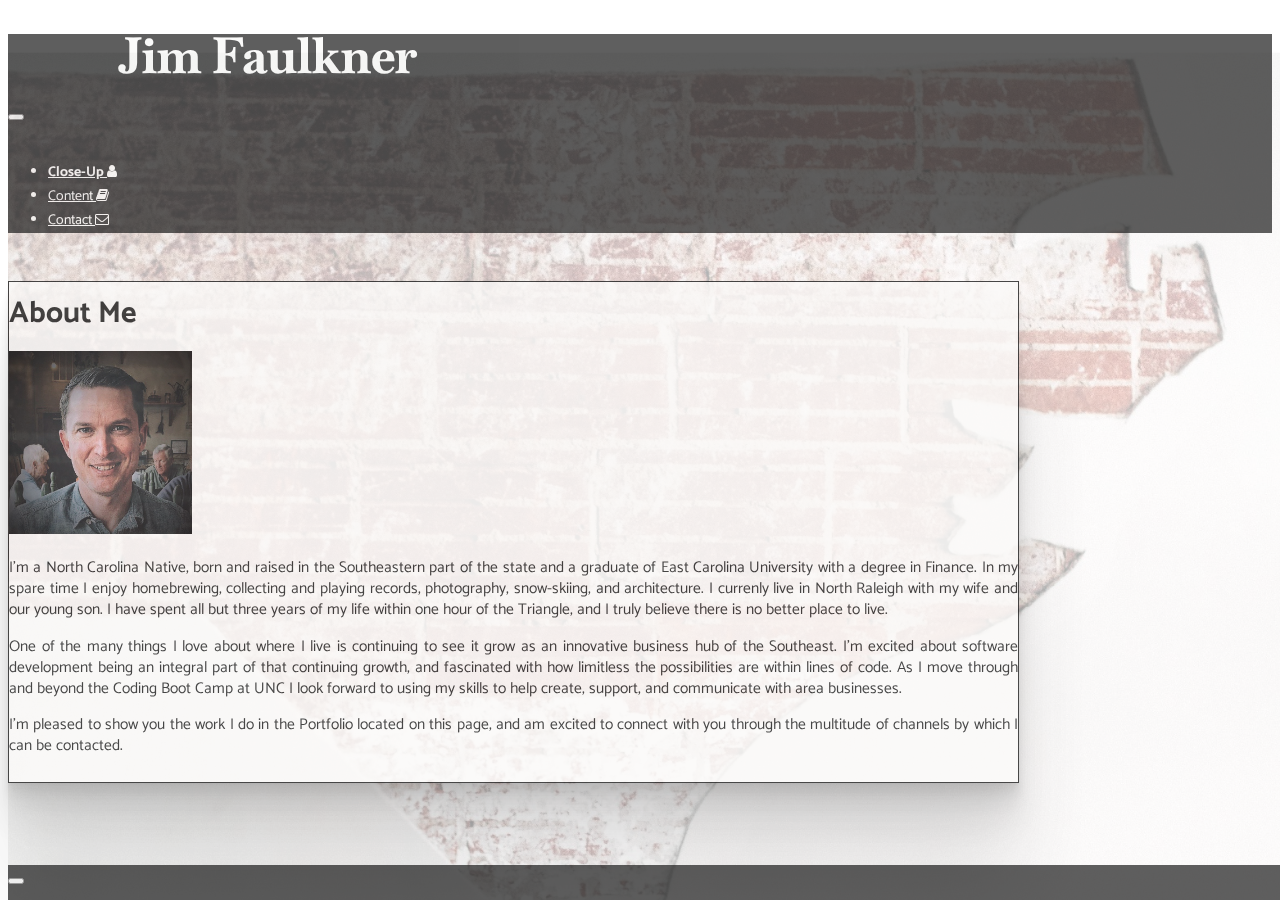
<file: index.html>
<!-- HTML Bio with CSS -->
<!-- Validated with Nu HTML Checker -->
<!-- validator.w3.org -->

<!DOCTYPE html>
<html lang="en-us">

<head>

  <meta charset="UTF-8">
  <meta name="viewport" content="width=device-width, initial-scale=1.0">

  <title>Jim Faulkner | About Me</title>

  <!-- Favicon -->
  <link rel="icon" href="./assets/NC-Logo.ico" type="image/x-icon">

  <!-- Bootstrap CDN -->
  <link rel="stylesheet" href="https://stackpath.bootstrapcdn.com/bootstrap/4.5.0/css/bootstrap.min.css"
    integrity="sha384-9aIt2nRpC12Uk9gS9baDl411NQApFmC26EwAOH8WgZl5MYYxFfc+NcPb1dKGj7Sk" crossorigin="anonymous">

  <!-- Google Fonts CDN -->
  <link href="https://fonts.googleapis.com/css2?family=Baskervville&family=Catamaran:wght@300&display=swap"
    rel="stylesheet">

  <!-- FontAwesome CDN -->
  <link href="https://stackpath.bootstrapcdn.com/font-awesome/4.7.0/css/font-awesome.min.css" rel="stylesheet">

  <!-- My custom styling -->
  <link rel="stylesheet" type="text/css" href="style.css">

</head>

<body>

  <!-- This is the image that serves as the page background -->
  <!-- Photographer:  Jim Faulkner -->
  <div class="nc-photo"></div>

  <header>
    <nav class="navbar navbar-expand-md navbar-dark navbar-custom">

      <!-- Brand header text with my name -->
      <h1 class="navbar-brand">Jim Faulkner</h1>

      <!-- Toggler for responsiveness -->
      <button class="navbar-toggler" type="button" data-toggle="collapse" data-target="#navbarNav"
        aria-controls="navbarNav" aria-expanded="false" aria-label="Toggle navigation">
        <span class="navbar-toggler-icon"></span>
      </button>

      <!-- Nav items with links to other pages on the site -->
      <!-- Credit to icons: https://fontawesome.bootstrapcheatsheets.com/# -->
      <div class="collapse navbar-collapse justify-content-end" id="navbarNav">
        <ul class="navbar-nav">
          <li class="nav-item">
            <a class="nav-link active" href="#">Close-Up
              <i class="fa fa-user"></i></a>
          </li>
          <li class="nav-item">
            <a class="nav-link" href="https://jhf1203.github.io/portfolio"> Content
              <i class="fa fa-book"></i></a>
          </li>
          <li class="nav-item">
            <a class="nav-link" href="https://jhf1203.github.io/contact">Contact
              <i class="fa fa-envelope-o"></i></a>
          </li>
        </ul>
      </div>
    </nav>
  </header>

  <main class="container">

    <!-- Second row of content -->
    <section class="row section-row">

      <!-- Column with my profile image -->
      <div class="col-md-3">
        <h2>About Me</h2>
        <img class="bio-image img-fluid" src="./assets/Profile.jpg" alt="A picture of me." id="bio-image">
      </div>

      <!-- Column with my bio -->
      <div class="col-md-9">
        <p>
          I'm a North Carolina Native, born and raised in the Southeastern part of the state
          and a graduate of East Carolina University with a degree in Finance. In my spare
          time I enjoy homebrewing, collecting and playing records, photography, snow-skiing,
          and architecture. I currenly live in North Raleigh with my wife and our young son.
          I have spent all but three years of my life within one hour of the Triangle, and
          I truly believe there is no better place to live.
        </p>
        <p>
          One of the many things I love about where I live is continuing to see it grow
          as an innovative business hub of the Southeast. I'm excited about software
          development being an integral part of that continuing growth, and fascinated
          with how limitless the possibilities are within lines of code. As I move
          through and beyond the Coding Boot Camp at UNC I look forward to using my
          skills to help create, support, and communicate with area businesses.
        </p>
        <p>
          I'm pleased to show you the work I do in the Portfolio located on this page, and
          am excited to connect with you through the multitude of channels by which I
          can be contacted.
        </p>
      </div>
    </section>
  </main>



  <footer>
    <nav class="navbar navbar-expand-sm navbar-dark sticky-bottom navbar-custom navbar-index">

      <!-- Toggler for responsiveness -->
      <button class="navbar-toggler" type="button" data-toggle="collapse" data-target="#footerBar"
        aria-controls="navbarNav" aria-expanded="false" aria-label="Toggle navigation">
        <span class="navbar-toggler-icon footer-toggler-icon"></span>
      </button>

      <!-- Nav items with links to other pages on the site -->
      <!-- Credit to icons: https://fontawesome.bootstrapcheatsheets.com/# -->
      <div class="collapse navbar-collapse justify-content-end" id="footerBar">
        <ul class="navbar-nav d-flex align-items-end footer-nav">
          <li class="nav-item active">
            <h4>Jim Faulkner | 2020 |</h4>
          </li>
          <li class="nav-item active">
            <a href="#" target="_blank" class="btn btn-sm" role="button" aria-pressed="true">
              <i class="fa fa-user"></i></a>
          </li>
          <li class="nav-item">
            <a href="https://jhf1203.github.io/portfolio" target="_blank" class="btn btn-sm active" role="button"
              aria-pressed="true">
              <i class="fa fa-book"></i></a>
          </li>
          <li class="nav-item">
            <a href="https://jhf1203.github.io/contact" target="_blank" class="btn btn-sm" role="button"
              aria-pressed="true">
              <i class="fa fa-envelope-o e-mail-button"></i></a>
          </li>
          <li class="nav-item">
            <a href="https://www.linkedin.com/in/jim-faulkner-13476534" target="_blank" class="btn btn-sm" role="button"
              aria-pressed="true">
              <i class="fa fa-linkedin-square"></i></a>
          </li>
          <li class="nav-item">
            <a href="https://github.com/jhf1203" target="_blank" class="btn btn-sm" role="button" aria-pressed="true">
              <i class="fa fa-github"></i></a>
          </li>
        </ul>
      </div>
    </nav>
  </footer>

  <br>
  <br>
  <br>

  <!-- jQuery CDN -->
  <script src="https://ajax.googleapis.com/ajax/libs/jquery/1.11.3/jquery.min.js"></script>
  <script src="https://cdnjs.cloudflare.com/ajax/libs/popper.js/1.14.3/umd/popper.min.js"></script>

  <!-- Bootstrap JavaScript CDN -->
  <script src="https://maxcdn.bootstrapcdn.com/bootstrap/4.0.0/js/bootstrap.min.js"></script>

</body>

</html>
</file>
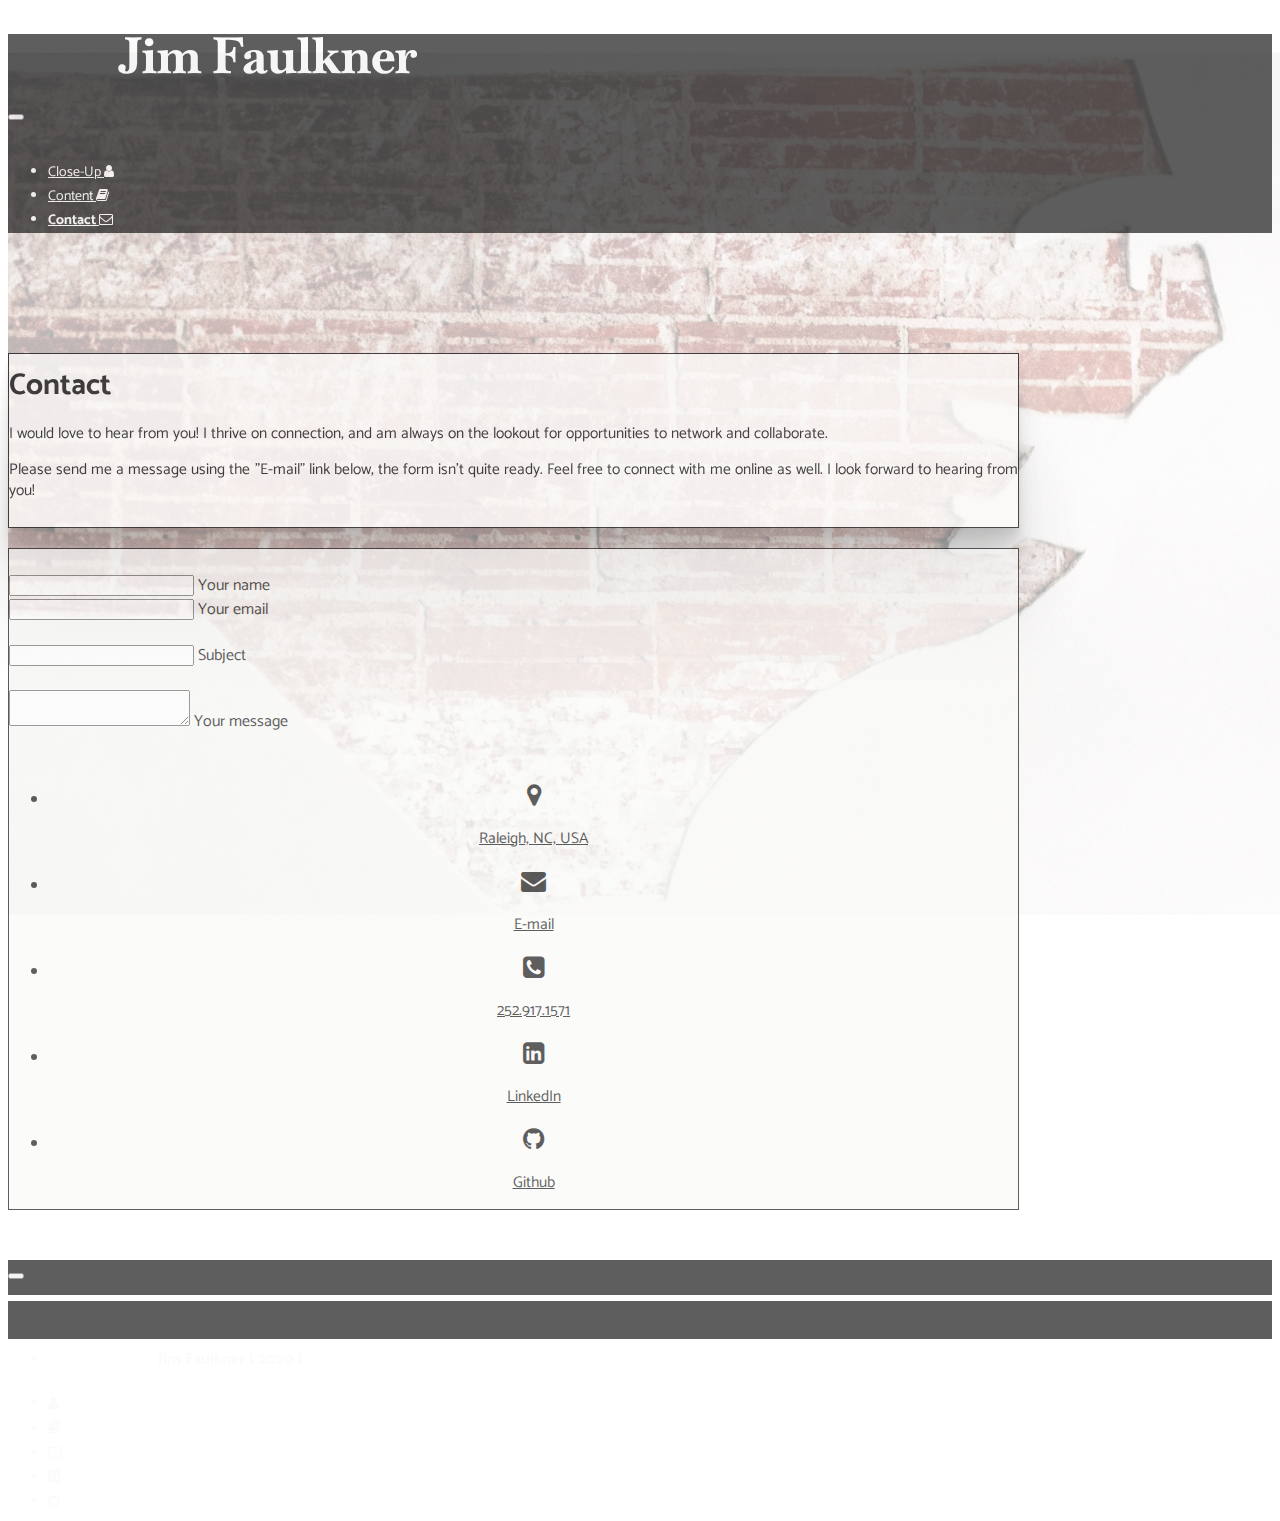
<file: contact.html>
<!-- HTML Bio with CSS -->
<!-- Validated with Nu HTML Checker -->
<!-- validator.w3.org -->

<!DOCTYPE html>
<html lang="en-us">

<head>

  <meta charset="UTF-8">
  <meta name="viewport" content="width=device-width, initial-scale=1.0">

  <title>Jim Faulkner | Contact Me</title>

  <!-- Favicon -->
  <link rel="icon" href="./assets/NC-Logo.ico" type="image/x-icon">

  <!-- Bootstrap CDN -->
  <link rel="stylesheet" href="https://stackpath.bootstrapcdn.com/bootstrap/4.5.0/css/bootstrap.min.css"
    integrity="sha384-9aIt2nRpC12Uk9gS9baDl411NQApFmC26EwAOH8WgZl5MYYxFfc+NcPb1dKGj7Sk" crossorigin="anonymous">

  <!-- Google Fonts CDN -->
  <link href="https://fonts.googleapis.com/css2?family=Baskervville&family=Catamaran:wght@300&display=swap"
    rel="stylesheet">

  <!-- FontAwesome CDN -->
  <link href="https://stackpath.bootstrapcdn.com/font-awesome/4.7.0/css/font-awesome.min.css" rel="stylesheet">

  <!-- My custom styling -->
  <link rel="stylesheet" type="text/css" href="style.css">

</head>

<body>

  <!-- This is the image that serves as the page background -->
  <div class="nc-photo"></div>

  <header>
    <nav class="navbar navbar-expand-md navbar-dark navbar-custom fixed-top">

      <!-- Brand header text with my name -->
      <h1 class="navbar-brand">Jim Faulkner</h1>

      <!-- Toggler for responsiveness -->
      <button class="navbar-toggler" type="button" data-toggle="collapse" data-target="#navbarNav"
        aria-controls="navbarNav" aria-expanded="false" aria-label="Toggle navigation">
        <span class="navbar-toggler-icon"></span>
      </button>

      <!-- Nav items with links to other pages on the site -->
      <div class="collapse navbar-collapse justify-content-end" id="navbarNav">
        <ul class="navbar-nav">
          <li class="nav-item">
            <a class="nav-link" href="https://jhf1203.github.io">Close-Up
              <i class="fa fa-user"></i></a>
          </li>
          <li class="nav-item">
            <a class="nav-link" href="https://jhf1203.github.io/portfolio"> Content
              <i class="fa fa-book"></i></a>
          </li>
          <li class="nav-item">
            <a class="nav-link active" href="#">Contact
              <i class="fa fa-envelope-o"></i></a>
          </li>
        </ul>
      </div>
    </nav>
  </header>

  <!-- These breaks are here so that the section isn't covered by the header -->
  <br>
  <br>
  <br>

  <main class="container">

    <!-- First row of content. -->
    <section class="row section-row">
      <div class="col-md-2">
        <h2>Contact</h2>
      </div>
      <div class="col-md-5">
        <p>I would love to hear from you! I thrive on connection, and am always on
          the lookout for opportunities to network and collaborate.
        </p>
      </div>
      <div class="col-md-5">
        <p>Please send me a message using the "E-mail" link below, the form isn't quite ready.
          Feel free to connect with me online as well. I look forward to hearing
          from you!
        </p>
      </div>
    </section>

    <!-- E-mail contact form -->
    <section class="row contact-row col-box">
      <div class="col-md-9 mb-md-0 mb-5">
        <form id="contact-form" name="contact-form" action="mail.php" method="POST">
          <div class="row">
            <div class="col-md-6">
              <div class="md-form mb-0">
                <input type="text" id="name" name="name" class="form-control">
                <label for="name" class="">Your name</label>
              </div>
            </div>
            <div class="col-md-6">
              <div class="md-form mb-0">
                <input type="text" id="email" name="email" class="form-control">
                <label for="email" class="">Your email</label>
              </div>
            </div>
          </div>
          <div class="row">
            <div class="col-md-12">
              <div class="md-form mb-0">
                <input type="text" id="subject" name="subject" class="form-control">
                <label for="subject" class="">Subject</label>
              </div>
            </div>
          </div>
          <div class="row">
            <div class="col-md-12">
              <div class="md-form">
                <textarea type="text" id="message" name="message" rows="2" class="form-control md-textarea"></textarea>
                <label for="message">Your message</label>
              </div>
            </div>
          </div>
        </form>
        <div class="text-center text-md-left">
          <a class="btn btn-outline-secondary" onclick="document.getElementById('contact-form').submit();">Send</a>
        </div>
        <div class="status"></div>
      </div>
      <div class="col-md-3 text-center">

        <!-- Additional location and social information -->
        <ul class="list-unstyled mb-0">
          <li class="contact-list">
            <i class="fa fa-map-marker"></i>
            <p><a href="https://www.visitraleigh.com/events/" target="_blank">
                Raleigh, NC, USA</a>
            </p>
          </li>
          <li class="contact-list">
            <i class="fa fa-envelope"></i>
            <p><a href="mailto:jhf1203@gmail.com">E-mail</a>
            </p>
          </li>
          <li class="contact-list">
            <i class="fa fa-phone-square"></i>
            <p><a href="#" target="_blank">252.917.1571</a>
            </p>
          </li>
          <li class="contact-list">
            <i class="fa fa-linkedin-square"></i>
            <p><a href="https://www.linkedin.com/in/jim-faulkner-13476534" target="_blank">LinkedIn</a>
            </p>
          </li>
          <li class="contact-list">
            <i class="fa fa-github"></i>
            <p><a href="https://github.com/jhf1203" target="_blank">Github</a>
            </p>
          </li>
        </ul>
      </div>
    </section>
  </main>

  <footer>
    <nav class="navbar navbar-expand-sm navbar-dark navbar-custom sticky-bottom">

      <!-- Toggler for responsiveness -->
      <button class="navbar-toggler footer-toggler" type="button" data-toggle="collapse" data-target="#footerBar3"
        aria-controls="navbarNav" aria-expanded="false" aria-label="Toggle navigation">
        <span class="navbar-toggler-icon footer-toggler-icon"></span>
      </button>

      <!-- Nav items with links to other pages on the site -->
      <div class="collapse navbar-collapse justify-content-end" id="footerBar3">
        <ul class="navbar-nav d-flex align-items-end footer-nav">
          <li class="nav-item active">
            <h4>Jim Faulkner | 2020 |</h4>
          </li>
          <li class="nav-item active">
            <a href="https://jhf1203.github.io" target="_blank" class="btn btn-sm" role="button" aria-pressed="true"> <i
                class="fa fa-user"></i></a>
          </li>
          <li class="nav-item">
            <a href="#" target="_blank" class="btn btn-sm active" role="button" aria-pressed="true"> <i
                class="fa fa-book"></i></a>
          </li>
          <li class="nav-item">
            <a href="#" target="_blank" class="btn btn-sm" role="button" aria-pressed="true">
              <i class="fa fa-envelope-o e-mail-button"></i></a>
          </li>
          <li class="nav-item">
            <a href="https://www.linkedin.com/in/jim-faulkner-13476534" target="_blank" class="btn btn-sm" role="button"
              aria-pressed="true">
              <i class="fa fa-linkedin-square"></i></a>
          </li>
          <li class="nav-item">
            <a href="https://github.com/jhf1203" target="_blank" class="btn btn-sm btn" role="button"
              aria-pressed="true">
              <i class="fa fa-github"></i></a>
          </li>
        </ul>
      </div>
    </nav>
  </footer>

  <!-- jQuery CDN -->
  <script src="https://ajax.googleapis.com/ajax/libs/jquery/1.11.3/jquery.min.js"></script>
  <script src="https://cdnjs.cloudflare.com/ajax/libs/popper.js/1.14.3/umd/popper.min.js"></script>

  <!-- Bootstrap JavaScript CDN -->
  <script src="https://maxcdn.bootstrapcdn.com/bootstrap/4.0.0/js/bootstrap.min.js"></script>

</body>

</html>
</file>
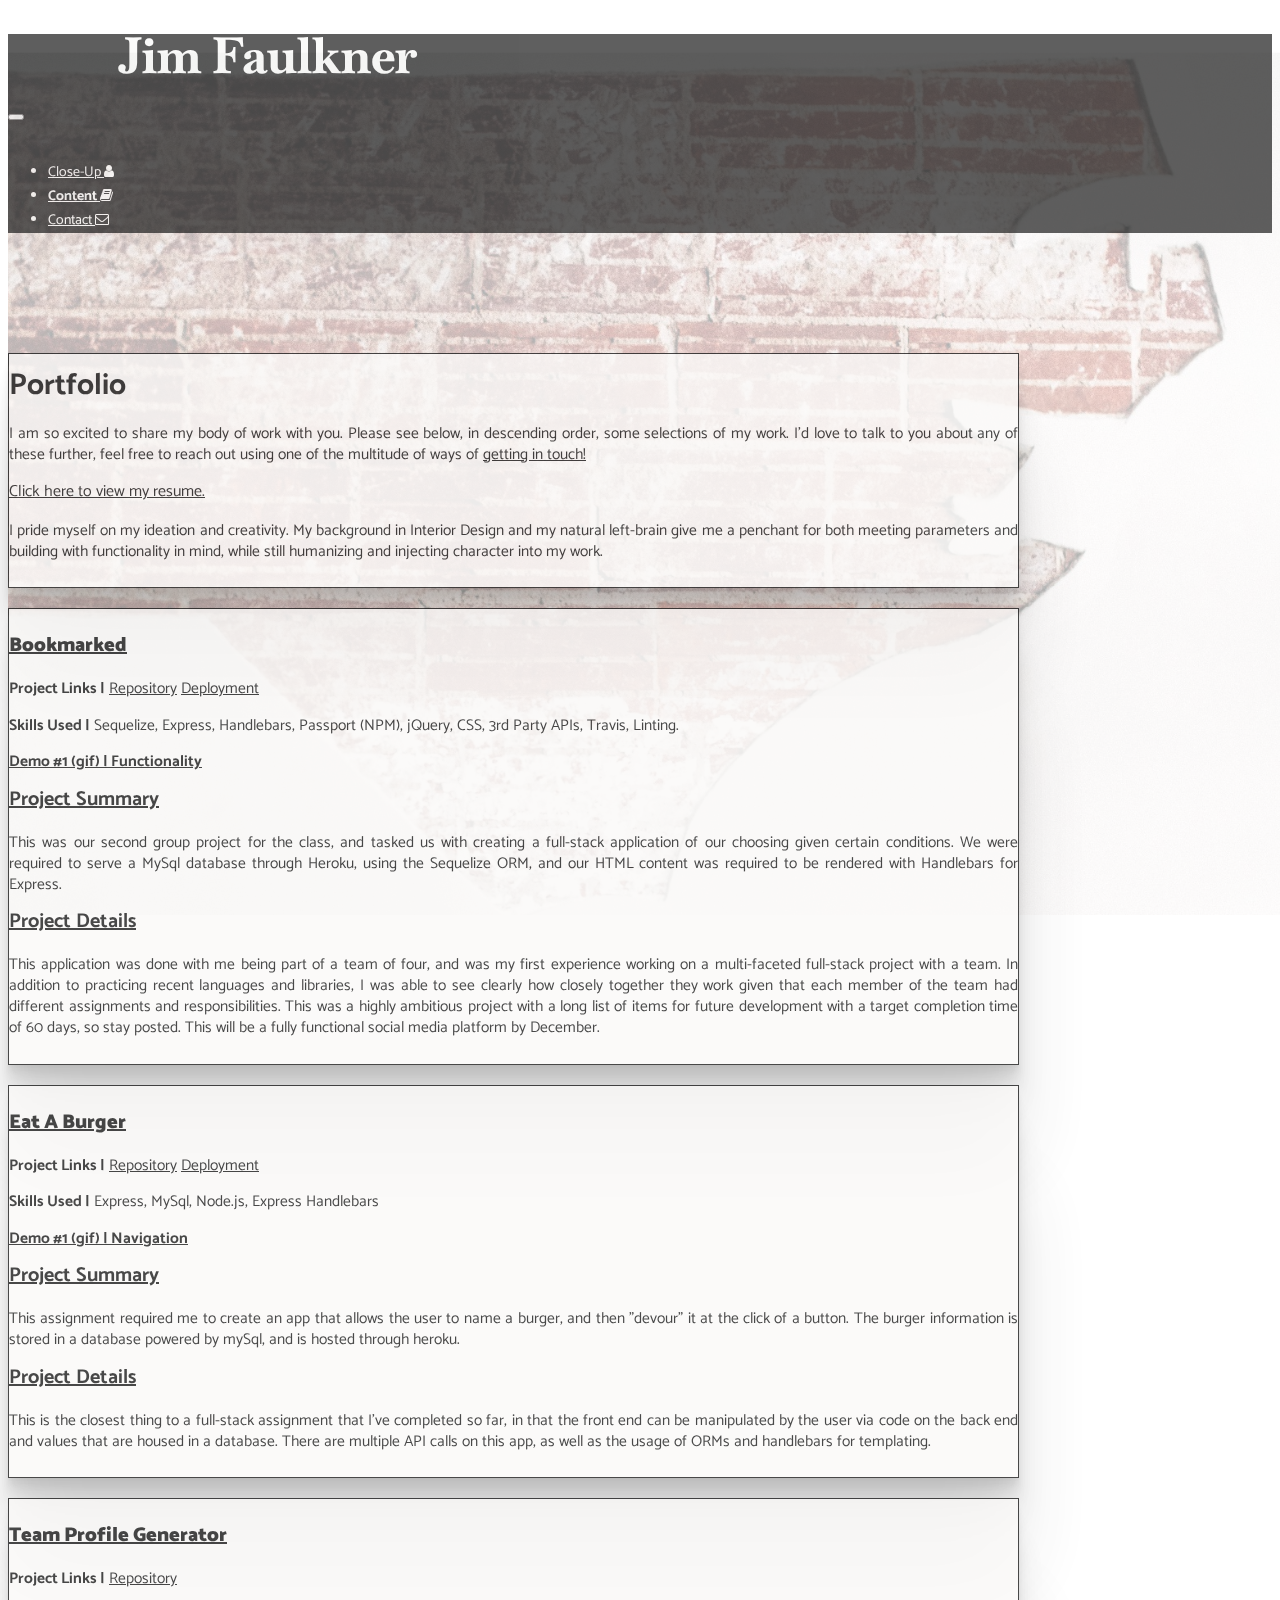
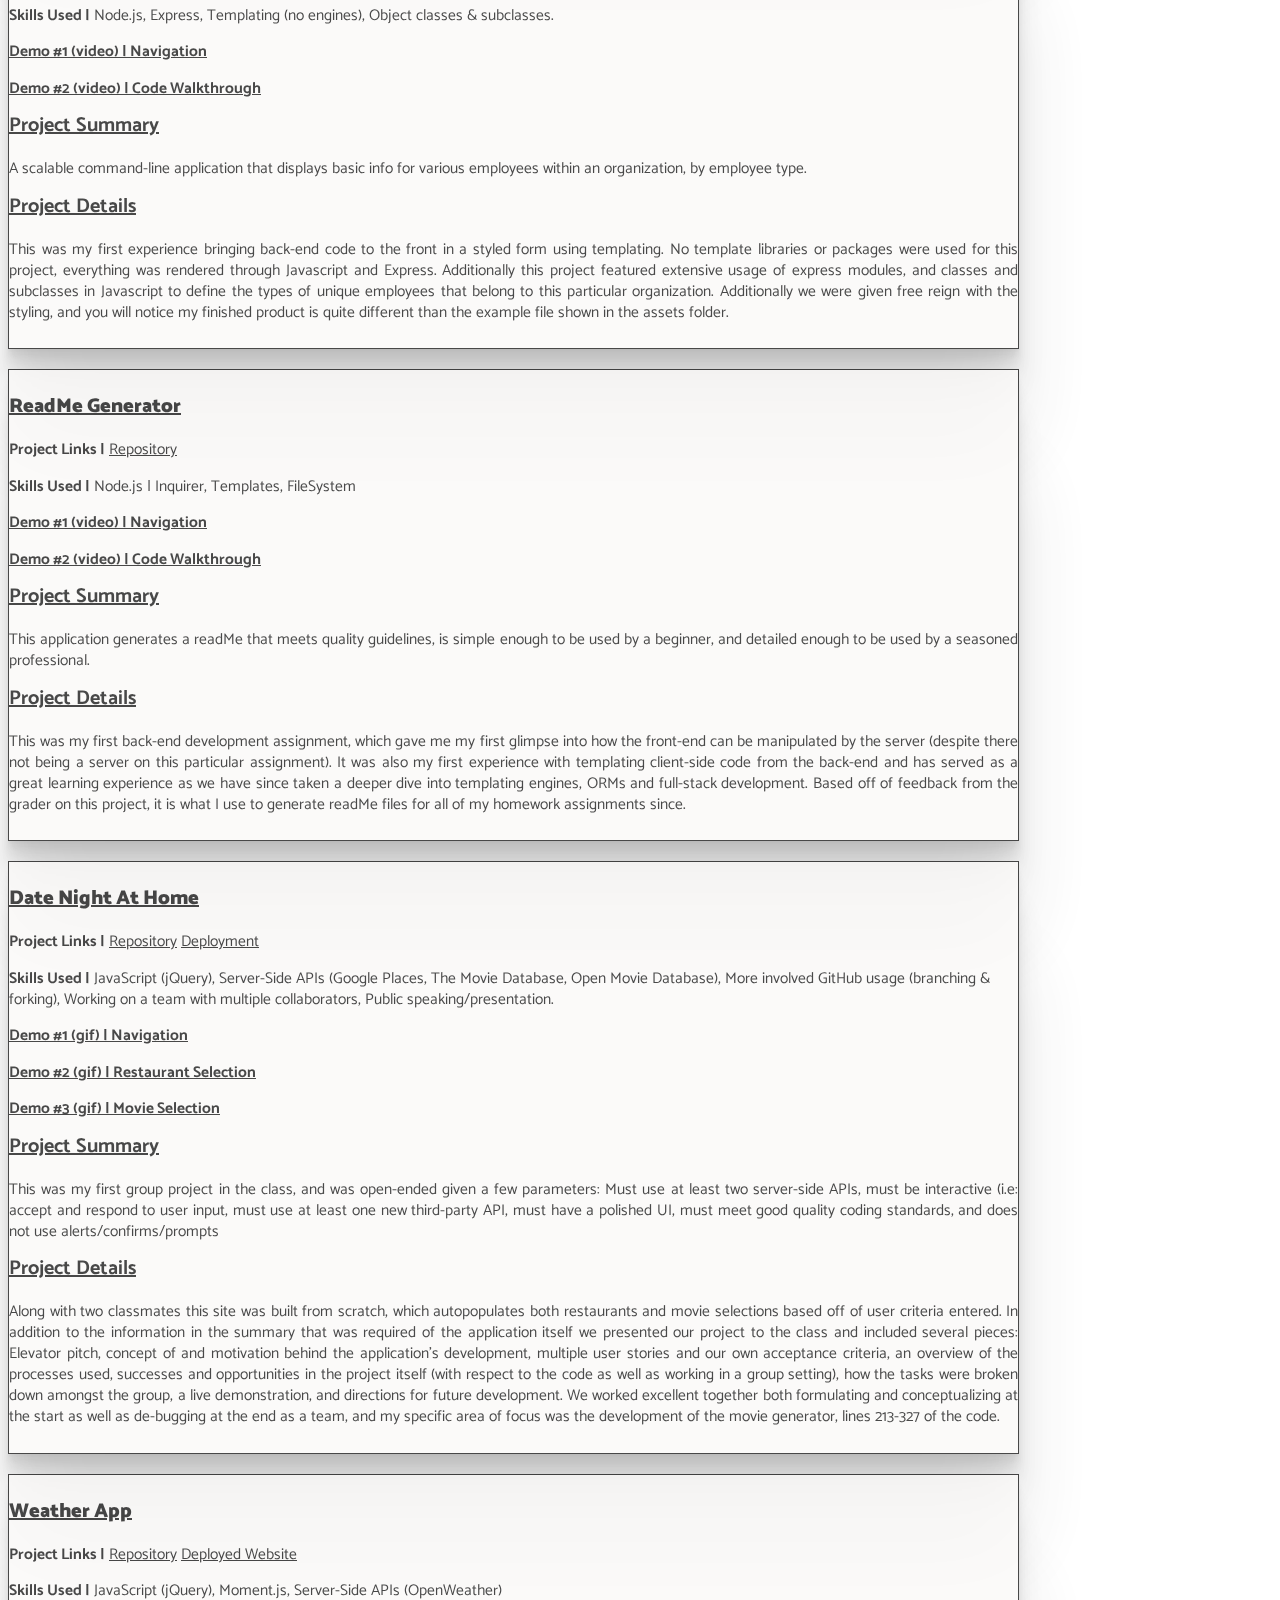
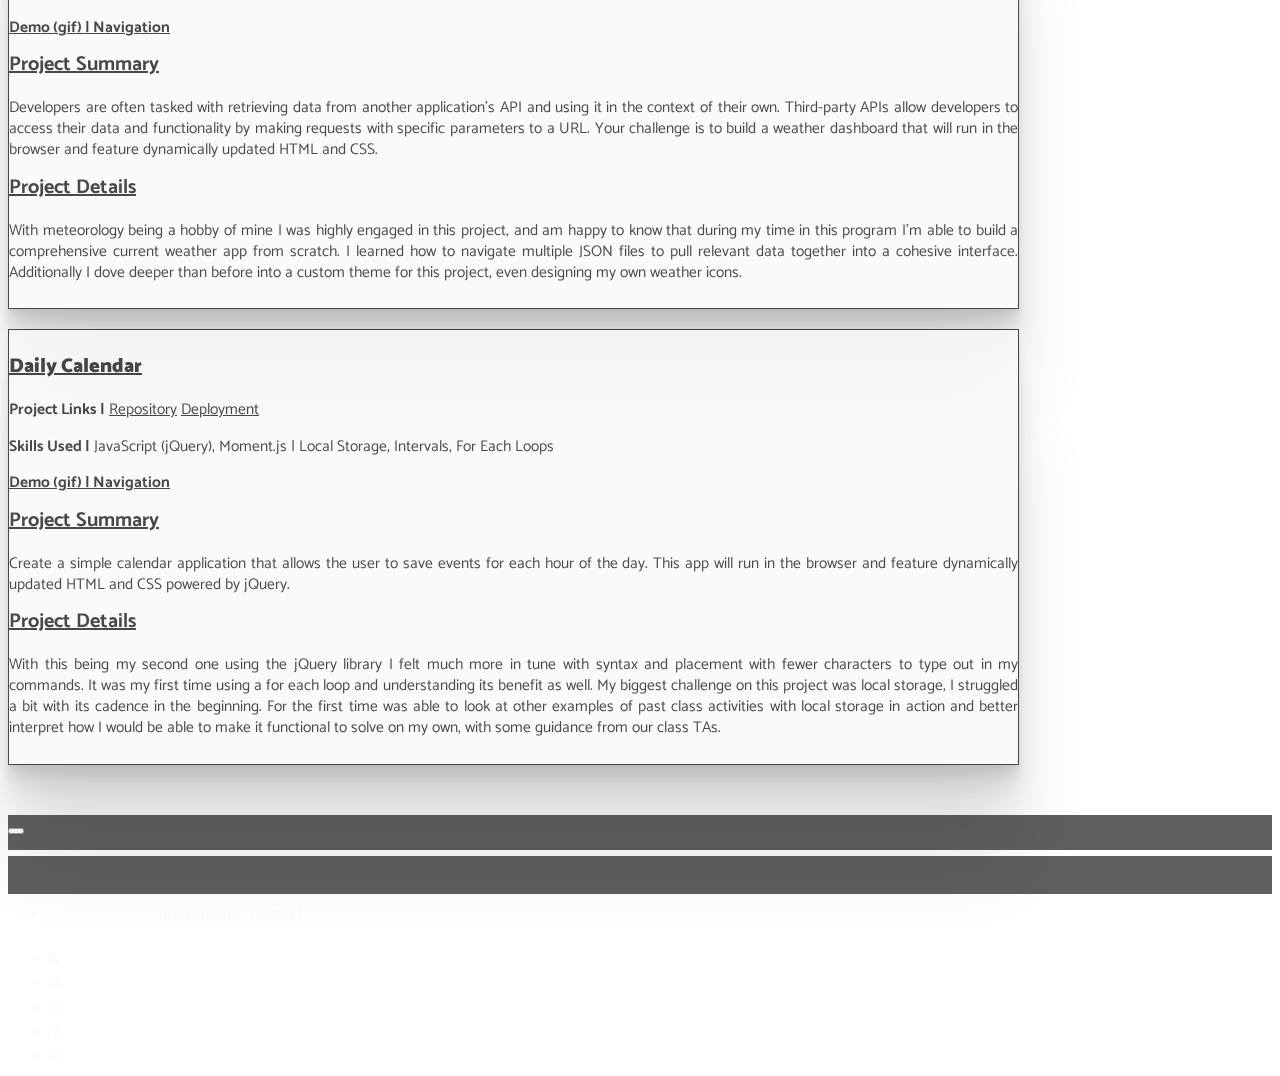
<file: portfolio.html>
<!-- HTML Bio with CSS -->
<!-- Validated with Nu HTML Checker -->
<!-- validator.w3.org -->

<!DOCTYPE html>
<html lang="en-us">

<head>

  <meta charset="UTF-8">
  <meta name="viewport" content="width=device-width, initial-scale=1.0">

  <title>Jim Faulkner | Portfolio</title>

  <!-- Favicon -->
  <link rel="icon" href="./assets/NC-Logo.ico" type="image/x-icon">

  <!-- Bootstrap CDN -->
  <link rel="stylesheet" href="https://stackpath.bootstrapcdn.com/bootstrap/4.5.0/css/bootstrap.min.css"
    integrity="sha384-9aIt2nRpC12Uk9gS9baDl411NQApFmC26EwAOH8WgZl5MYYxFfc+NcPb1dKGj7Sk" crossorigin="anonymous">

  <!-- Google Fonts CDN -->
  <link href="https://fonts.googleapis.com/css2?family=Baskervville&family=Catamaran:wght@300&display=swap"
    rel="stylesheet">

  <!-- FontAwesome CDN -->
  <link href="https://stackpath.bootstrapcdn.com/font-awesome/4.7.0/css/font-awesome.min.css" rel="stylesheet">

  <!-- My custom styling -->
  <link rel="stylesheet" type="text/css" href="style.css">

</head>

<body>

  <!-- This is the image that serves as the page background -->
  <!-- Photographer:  Jim Faulkner -->
  <div class="nc-photo"></div>

  <header>
    <nav class="navbar navbar-expand-md navbar-dark navbar-custom fixed-top">

      <!-- Brand header text with my name -->
      <h1 class="navbar-brand">Jim Faulkner</h1>

      <!-- Toggler for responsiveness -->
      <button class="navbar-toggler" type="button" data-toggle="collapse" data-target="#navbarNav"
        aria-controls="navbarNav" aria-expanded="false" aria-label="Toggle navigation">
        <span class="navbar-toggler-icon"></span>
      </button>

      <!-- Nav items with links to other pages on the site -->
      <!-- Credit to icons: https://fontawesome.bootstrapcheatsheets.com/# -->
      <div class="collapse navbar-collapse justify-content-end" id="navbarNav">
        <ul class="navbar-nav">
          <li class="nav-item">
            <a class="nav-link" href="https://jhf1203.github.io">Close-Up
              <i class="fa fa-user"></i></a>
          </li>
          <li class="nav-item active">
            <a class="nav-link" href="#"> Content
              <i class="fa fa-book"></i></a>
          </li>
          <li class="nav-item">
            <a class="nav-link" href="https://jhf1203.github.io/contact">Contact
              <i class="fa fa-envelope-o"></i></a>
          </li>
        </ul>
      </div>
    </nav>
  </header>

  <!-- These breaks are here so that the section isn't covered by the header -->
  <br>
  <br>
  <br>

  <main class="container">

    <!-- First row of content -->
    <section class="row section-row">
      <div class="col-md-2">
        <h2>Portfolio</h2>
      </div>
      <div class="col-md-5">
        <p>
          I am so excited to share my body of work with you. Please see below, in
          descending order, some selections of my work. I'd love to talk to you about any of these further, feel free to
          reach out using one of the multitude of ways of <span><a class="resume-link"
              href="https://jhf1203.github.io/contact" target="_blank">getting in touch!</a></span></p>
        <a class="resume-link" href="assets/resume-1020.pdf" target="_blank">Click here to view my resume.</a>

      </div>
      <div class="col-md-5">
        <p>
          I pride myself on my ideation and creativity. My background in Interior Design
          and my natural left-brain give me a penchant for both meeting parameters
          and building with functionality in mind, while still humanizing and injecting
          character into my work.
        </p>
      </div>
    </section>

    <!-- This row style will house the actual work in my portfolio.-->

    <section class="row section-row">
      <div class="col-md-3 col-folio">
        <h3><strong>Bookmarked</strong></h3>
        <p><strong>Project Links |</strong>
          <a href="https://github.com/jhf1203/Project-2" target="_blank"> Repository</a>
          <a href="https://project-2-team-2.herokuapp.com/" target="_blank">Deployment</a>
        </p>

        <p><strong>Skills Used |</strong> Sequelize, Express, Handlebars, Passport (NPM), jQuery, CSS, 3rd Party APIs,
          Travis, Linting.</p>

        <p id="bookmarked-nav" class="btn-link demo-link" href="#"><strong>Demo #1 (gif) | Functionality</strong>
        </p>
      </div>
      <div class="col-md-4">
        <h3>Project Summary</h3>
        <p>This was our second group project for the class, and tasked us with creating a full-stack application of our
          choosing given certain conditions. We were required to serve a MySql database through Heroku, using the
          Sequelize ORM, and our HTML content was required to be rendered with Handlebars for Express.
        </p>
      </div>
      <div class="col-md-5">
        <h3>Project Details</h3>
        <p>This application was done with me being part of a team of four, and was my first experience working on a
          multi-faceted full-stack project with a team. In addition to practicing recent languages and libraries, I was
          able to see clearly how closely together they work given that each member of the team had different
          assignments and responsibilities. This was a highly ambitious project with a long list of items for future
          development with a target completion time of 60 days, so stay posted. This will be a fully functional social
          media platform by December.
        </p>
      </div>
    </section>

    <section class="row section-row">
      <div class="col-md-3 col-folio">
        <h3><strong>Eat A Burger</strong></h3>
        <p><strong>Project Links |</strong>
          <a href="https://github.com/jhf1203/burger" target="_blank"> Repository</a>
          <a href="https://stormy-taiga-92457.herokuapp.com/" target="_blank">Deployment</a>
        </p>

        <p><strong>Skills Used |</strong> Express, MySql, Node.js, Express Handlebars</p>

        <p id="burger-nav" class="btn-link demo-link" href="#"><strong>Demo #1 (gif) | Navigation</strong>
        </p>
      </div>
      <div class="col-md-4">
        <h3>Project Summary</h3>
        <p>This assignment required me to create an app that allows the user to name a burger, and then "devour" it at
          the click of a button. The burger information is stored in a database powered by mySql, and is hosted
          through heroku.
        </p>
      </div>
      <div class="col-md-5">
        <h3>Project Details</h3>
        <p>This is the closest thing to a full-stack assignment that I've completed so far, in that the front end can
          be manipulated by the user via code on the back end and values that are housed in a database. There are
          multiple API calls on this app, as well as the usage of ORMs and handlebars for templating.
        </p>
      </div>
    </section>

    <section class="row section-row">
      <div class="col-md-3 col-folio">
        <h3><strong>Team Profile Generator</strong></h3>
        <p><strong>Project Links |</strong>
          <a href="https://github.com/jhf1203/team-profile-generator" target="_blank"> Repository</a>
        </p>

        <p><strong>Skills Used |</strong> Node.js, Express, Templating (no engines), Object classes & subclasses.</p>

        <p id="tp-generator-demo-nav" class="btn-link demo-link"><strong>Demo #1 (video) | Navigation</strong></p>
        <p id="tp-generator-demo-code" class="btn-link demo-link"><strong>Demo #2 (video) | Code Walkthrough</strong>
        </p>
      </div>
      <div class="col-md-4">
        <h3>Project Summary</h3>
        <p>A scalable command-line application that displays basic info for various employees within an organization, by
          employee type.
        </p>
      </div>
      <div class="col-md-5">
        <h3>Project Details</h3>
        <p>This was my first experience bringing back-end code to the front in a styled form using templating. No
          template libraries or packages were used for this project, everything was rendered through Javascript and
          Express. Additionally this project featured extensive usage of express modules, and classes and subclasses in
          Javascript to define the types of unique employees that belong to this particular organization. Additionally
          we were given free reign with the styling, and you will notice my finished product is quite different than the
          example file shown in the assets folder.
        </p>
      </div>
    </section>

    <section class="row section-row">
      <div class="col-md-3 col-folio">
        <h3><strong>ReadMe Generator</strong></h3>
        <p><strong>Project Links |</strong>
          <a href="https://github.com/jhf1203/readme-generator" target="_blank"> Repository</a>
        </p>

        <p><strong>Skills Used |</strong> Node.js | Inquirer, Templates, FileSystem</p>

        <p id="rm-generator-demo-nav" class="btn-link demo-link"><strong>Demo #1 (video) | Navigation</strong></p>
        <p id="rm-generator-demo-code" class="btn-link demo-link"><strong>Demo #2 (video) | Code Walkthrough</strong>
        </p>
      </div>
      <div class="col-md-4">
        <h3>Project Summary</h3>
        <p>This application generates a readMe that meets quality guidelines, is simple enough to be used by a beginner,
          and detailed enough to be used by a seasoned professional.
        </p>
      </div>
      <div class="col-md-5">
        <h3>Project Details</h3>
        <p>This was my first back-end development assignment, which gave me my first glimpse into how the front-end can
          be manipulated by the server (despite there not being a server on this particular assignment). It was also my
          first experience with templating client-side code from the back-end and has served as a great learning
          experience as we have since taken a deeper dive into templating engines, ORMs and full-stack development.
          Based off of feedback from the grader on this project, it is what I use to generate readMe files for all of my
          homework assignments since.
        </p>
      </div>
    </section>

    <section class="row section-row">
      <div class="col-md-3 col-folio">
        <h3><strong>Date Night At Home</strong></h3>
        <p><strong>Project Links |</strong>
          <a href="https://github.com/jhf1203/project-1-operation-date-nightl" target="_blank">
            Repository</a>
          <a href="https://jhf1203.github.io/project-1-operation-date-night/" target="_blank">Deployment</a>
        </p>

        <p><strong>Skills Used |</strong> JavaScript (jQuery), Server-Side APIs (Google Places, The Movie Database, Open
          Movie Database), More involved GitHub usage (branching & forking), Working on a team with multiple
          collaborators, Public speaking/presentation.</p>

        <p id="date-night-at-home-nav" class="btn-link demo-link" href="#"><strong>Demo #1 (gif) | Navigation</strong>
        </p>
        <p id="date-night-at-home-restaurant" class="btn-link demo-link" href="#"><strong>Demo #2 (gif) | Restaurant
            Selection</strong></p>
        <p id="date-night-at-home-movie" class="btn-link demo-link" href="#"><strong>Demo #3 (gif) | Movie
            Selection</strong></p>

      </div>
      <div class="col-md-4">
        <h3>Project Summary</h3>
        <p>This was my first group project in the class, and was open-ended given a few parameters: Must use at least
          two server-side APIs, must be interactive (i.e: accept and respond to user input, must use at least one new
          third-party API, must have a polished UI, must meet good quality coding standards, and does not use
          alerts/confirms/prompts
        </p>
      </div>
      <div class="col-md-5">
        <h3>Project Details</h3>
        <p>Along with two classmates this site was built from scratch, which autopopulates both restaurants and movie
          selections based off of user criteria entered. In addition to the information in the summary that was required
          of the application itself we presented our project to the class and included several pieces: Elevator pitch,
          concept of and motivation behind the application's development, multiple user stories and our own acceptance
          criteria, an overview of the processes used, successes and opportunities in the project itself (with respect
          to the code as well as working in a group setting), how the tasks were broken down amongst the group, a live
          demonstration, and directions for future development. We worked excellent together both formulating and
          conceptualizing at the start as well as de-bugging at the end as a team, and my specific area of focus was the
          development of the movie generator, lines 213-327 of the code.
        </p>
      </div>
    </section>

    <section class="row section-row">
      <div class="col-md-3 col-folio">
        <h3><strong>Weather App</strong></h3>
        <p><strong>Project Links |</strong>
          <a href="https://github.com/jhf1203/Weather-App" target="_blank"> Repository</a>
          <a href="https://jhf1203.github.io/Weather-App/" target="_blank">Deployed Website</a>
        </p>

        <p><strong>Skills Used |</strong> JavaScript (jQuery), Moment.js, Server-Side APIs (OpenWeather)</p>

        <p id="weather-app-nav" class="btn-link demo-link"><strong>Demo (gif) | Navigation</strong></p>
      </div>
      <div class="col-md-4">
        <h3>Project Summary</h3>
        <p>Developers are often tasked with retrieving data from another application's API and using it in the context
          of their own. Third-party APIs allow developers to access their data and functionality by making requests with
          specific parameters to a URL. Your challenge is to build a weather dashboard that will run in the browser and
          feature dynamically updated HTML and CSS.
        </p>
      </div>
      <div class="col-md-5">
        <h3>Project Details</h3>
        <p>With meteorology being a hobby of mine I was highly engaged in this project, and am happy to know that during
          my time in this program I'm able to build a comprehensive current weather app from scratch. I learned how to
          navigate multiple JSON files to pull relevant data together into a cohesive interface. Additionally I dove
          deeper than before into a custom theme for this project, even designing my own weather icons.
        </p>
      </div>
    </section>

    <section class="row section-row">
      <div class="col-md-3 col-folio">
        <h3><strong>Daily Calendar</strong></h3>
        <p><strong>Project Links |</strong>
          <a href="https://github.com/jhf1203/Calendar" target="_blank"> Repository</a>
          <a href="https://jhf1203.github.io/Calendar/" target="_blank">Deployment</a>
        </p>

        <p><strong>Skills Used |</strong> JavaScript (jQuery), Moment.js | Local Storage, Intervals, For Each Loops</p>

        <p id="calendar-demo-nav" class="btn-link demo-link"><strong>Demo (gif) | Navigation</strong></p>
      </div>
      <div class="col-md-4">
        <h3>Project Summary</h3>
        <p>Create a simple calendar application that allows the user to save events for each hour of the day. This app
          will run in the browser and feature dynamically updated HTML and CSS powered by jQuery.
        </p>
      </div>
      <div class="col-md-5">
        <h3>Project Details</h3>
        <p>With this being my second one using the jQuery library I felt much more in tune with syntax and placement
          with fewer characters to type out in my commands. It was my first time using a for each loop and understanding
          its benefit as well. My biggest challenge on this project was local storage, I struggled a bit with its
          cadence in the beginning. For the first time was able to look at other examples of past class activities with
          local storage in action and better interpret how I would be able to make it functional to solve on my own,
          with some guidance from our class TAs.
        </p>
      </div>
    </section>


    <!-- This is the window that will show the various demo gifs from my portfolio -->
    <div class="demo-window">
      <button class="btn-link close">
        <i class="fa fa-window-close"></i>
      </button>
      <div class="demo-content"></div>
    </div>
  </main>

  <!-- Breaks to create separation from the lowest item in my portfolio and the footer.  
    This way I do not need to create a separate class for the last item just to have a 
    bottom margin. -->
  <br>
  <br>

  <footer>
    <nav class="navbar navbar-expand-sm navbar-dark navbar-custom sticky-bottom">

      <!-- Toggler for responsiveness -->
      <button class="navbar-toggler footer-toggler" type="button" data-toggle="collapse" data-target="#footerBar2"
        aria-controls="navbarNav" aria-expanded="false" aria-label="Toggle navigation">
        <span class="navbar-toggler-icon footer-toggler-icon"></span>
      </button>

      <!-- Nav items with links to other pages on the site -->
      <div class="collapse navbar-collapse justify-content-end" id="footerBar2">
        <ul class="navbar-nav d-flex align-items-end footer-nav">
          <li class="nav-item active">
            <h4>Jim Faulkner | 2020 |</h4>
          </li>
          <li class="nav-item">
            <a href="https://jhf1203.github.io" target="_blank" class="btn btn-sm" role="button" aria-pressed="true">
              <i class="fa fa-user"></i></a>
          </li>
          <li class="nav-item active">
            <a href="#" target="_blank" class="btn btn-sm active" role="button" aria-pressed="true">
              <i class="fa fa-book"></i></a>
          </li>

          <li class="nav-item">
            <a href="https://jhf1203.github.io/contact" target="_blank" class="btn btn-sm" role="button"
              aria-pressed="true">
              <i class="fa fa-envelope-o e-mail-button"></i></a>
          </li>
          <li class="nav-item">
            <a href="https://www.linkedin.com/in/jim-faulkner-13476534" target="_blank" class="btn btn-sm" role="button"
              aria-pressed="true">
              <i class="fa fa-linkedin-square"></i></a>
          </li>
          <li class="nav-item">
            <a href="https://github.com/jhf1203" target="_blank" class="btn btn-sm  btn-portfolio" role="button"
              aria-pressed="true">
              <i class="fa fa-github"></i></a>
          </li>
        </ul>
      </div>
    </nav>
  </footer>

  <!-- jQuery CDN -->
  <script src="https://ajax.googleapis.com/ajax/libs/jquery/1.11.3/jquery.min.js"></script>
  <script src="https://cdnjs.cloudflare.com/ajax/libs/popper.js/1.14.3/umd/popper.min.js"></script>
  <script src="https://code.jquery.com/jquery-3.4.1.min.js"></script>

  <!-- Bootstrap JavaScript CDN -->
  <script src="https://maxcdn.bootstrapcdn.com/bootstrap/4.0.0/js/bootstrap.min.js"></script>

  <!-- Local Script -->
  <script src="script.js"></script>

</body>

</html>
</file>
<file: style.css>
/* Styling rules for elements  */

body {

  /* Typography */
  font-family: 'Catamaran', sans-serif;
  line-height: 150%;
  color: #1b1b1b;

}


h2 {

  /* Box-Model */
  margin-top: 0;
  padding-bottom: 0px;

  /* Typography */
  font-size: 30px;
  text-align: left;

}


p {

  /* Typography */
  font-size: 15.5px;
  text-align: justify;
  line-height: 21px;

}


h3 {

  /* Box-Model */
  margin-top: 5px;
  margin-bottom: 20px;
  padding-left: 0px;

  /* Typography */
  font-size: 20px;
  text-align: left;
  text-decoration: underline
}


footer {

  /* Box-Model */
  max-height: 55px;

  /* Typography */
  color: #faf9f8;

}


h4 {

  /* Box-Model */
  padding-left: 110px;
  padding-top: 6px;

  /* Typography */
  font-family: 'Catamaran', sans-serif;
  font-size: 16px;
  color: #faf9f8;

}


/* The following rules apply to classes that exist in two or more pages of this project */

.nc-photo {

  /* Positioning */
  background-size: 120%;
  background-repeat: no-repeat;
  background-position: center;
  min-width: 100%;
  min-height: 100%;
  position: fixed;

  /*Aesthetic */
  background-image: url("./assets/NC-Wall.JPG");
  opacity: .3;

}


.navbar {

  /* Box-Model */
  padding: 0px, 0px, 0px, 0px;

}


.navbar-brand {

  /* Box-Model */
  padding-top: 10px;
  padding-left: 110px;

  /* Typography */
  font-family: 'Baskervville', serif;
  font-size: 50px;
  color: #faf9f8;

}


.navbar-dark,
.navbar-nav,
.nav-link {

  /* Typography */
  color: #faf9f8 !important;

}


.navbar-nav {

  /* Box-Model */
  padding-right: 100px;
  padding-top: 20px;

}


.navbar-custom {

  /* Aesthetic */
  background-color: #1b1b1b;
  opacity: 0.7;

}


.active {

  /* Typographyl */
  font-weight: bold;

}


.nav-item {

  /* Typography */
  font-size: 14px;
  color: #faf9f8;

}


.btn,
.btn a {

  /* Box-Model */
  padding-top: 5px;
  padding-bottom: 7px;

  /* Typography */
  font-family: 'Catamaran', sans-serif;
  font-size: 14px;
  vertical-align: middle;
  color: #faf9f8;
  opacity: 1;

}


.container {

  /* Box-model */
  padding-top: 12px;

  /* Positioning */
  width: 80%;

}


.row {

  /* Box-model */
  margin-top: 20px;
  margin-bottom: 2px;
  padding-bottom: 2px;

}

.section-row {

  /* Box-Model */
  padding-top: 20px;
  padding-bottom: 10px;

  /* Aesthetic */
  border: solid 1px #1b1b1b;
  background-color: #faf9f8;
  opacity: 0.8;
  box-shadow:
    0 2.8px 2.2px rgba(0, 0, 0, 0.034),
    0 6.7px 5.3px rgba(0, 0, 0, 0.048),
    0 12.5px 10px rgba(0, 0, 0, 0.06),
    0 22.3px 17.9px rgba(0, 0, 0, 0.072),
    0 41.8px 33.4px rgba(0, 0, 0, 0.086),
    0 100px 80px rgba(0, 0, 0, 0.12)
}

.col-box {

  /* Box-Model */
  border: solid 1px #1b1b1b;
  padding-top: 5px;
  padding-bottom: 0px;

  /* Aesthetic */
  background-color: #faf9f8;
  opacity: 0.7;

}



/* Styling rules exclusively for the "About Me" page are below */

.bio-image {

  /* Positioning */
  width: 183px;
  height: 183px;

  /* Aesthetic */
  opacity: 1;

}


.navbar-index {

  /* Positioning */
  width: 100%;
  position: fixed;
  bottom: 0px;

}



/* Styling rules exclusively for the "Portfolio" page are below */

.col-md-3 a {

  /* Typography */
  color: #1b1b1b;
  text-decoration: underline;

}

.resume-link {

  /* Typography */
  color: #1b1b1b;
  text-decoration: underline;
}

.btn-link {

  /* Typography */
  color: #1b1b1b;
  text-decoration: underline;

}

.col-folio p {

  /* Typography */
  text-align: left;

}

.demo-window {

  /* Box-Model */
  border: 2px solid #1b1b1b;

  /* Positioning */
  display: none;
  position: fixed;
  left: 20%;
  top: 15%;
  width: 772px;
  height: 467px;
  overflow: auto;

  /* Aesthetic */
  background-color: #faf9f8;

}

.demo-content {

  /* Positioning */
  width: 768px;
  height: 432px;
  position: absolute;
  top: 31px;
}

.fa-window-close {

  /* Positioning */
  position: relative;
  top: 3px;
  right: 3px;

  /* Aesthetic */
  color: #d37d61;

}



/* Styling rules exclusively for the "Contact" page are below */

.contact-row {

  /* Box-Model */
  margin-bottom: 50px;

}


.contact-list,
.contact-list a,
.contact-list p {

  /* Box-Model */
  padding-top: 0px;

  /* Typography */
  font-size: 15.5px;
  text-align: center;
  color: #1b1b1b
}


.contact-list i {

  /* Box-Model */
  padding-top: 5px;

  /* Typography */
  font-size: 25px;

}



/* Footer styling rules are below for all pages */


.nav {

  /* Aesthetic */
  background-color: #1b1b1b;

}


.sticky-bottom {

  /* Box-Model */
  padding: 0px, 0px, 0px, 0px;

  /* Positioning */
  height: 35px;

}


.footer-nav {

  /* Box-Model */
  margin-top: 17px;

  /* Positioning */
  height: 18px;

  /* Aesthetic */
  background-color: #1b1b1b;

}



/* This is a catch-all rule specificaly to override multiple other hover rules on 
  multiple pages in multiple built-in classes */

a:hover,
.btn-link:hover,
.resume-link:hover {

  /* Typography */
  color: #d37d61 !important;
  font-weight: bolder !important;

}



/* Media Query */

@media only screen and (max-width:768px) {

  /* The below group of rules apply to elements and classes on multiple pages */

  h2 {


    /* Typography */
    font-size: 24px;
    font-weight: bold;

  }

  h3 {

    /* Typography */
    font-size: 18px;

  }


  .nc-photo {

    /* This provides an alternate photo that's in portrait orientation, which will still
    fill the background completely if used on mobile. */

    /* Aesthetics */
    background-image: url("./assets/durm.jpg");
    background-size: 150%;

  }


  .navbar-brand {

    /* Box-Model */
    padding-left: 22px;

    /* Typography */
    font-size: 30px;

  }


  .container {

    /* Positioning */
    width: 95%;

  }


  .col-md-3 {

    /* Box-Model */
    margin-bottom: 10px;

    /* Positioning */
    width: 100%;

  }


  /* The below rule applies only to the "About Me" page */

  .bio-image {

    /* Box-Model */
    width: 124px;
    height: 124px;

  }

  /* The below rules apply only to the "Portfolio" page */

  .demo-window {
    left: 0%;
    top: 25%;
    width: 450px;
    height: 259px;

  }

  /* The below rules apply only to the "Contact" page */

  .contact-row {

    /* Box-Model */
    margin-bottom: 50px;

  }


  .col-box {

    /* Box-Model */
    margin-bottom: 10px;

    /* Positioning */
    width: 100%;

  }


  .contact-list a,
  .contact-list p {

    /* Typography */
    font-size: 15px;

  }


  /* The below rules apply to the footer, and are present on all pages */

  .sticky-bottom {

    /* Positioning */
    height: 55px;

  }


  .navbar-index {

    /* This undoes the fixed positioning for this class, which is only in "About Me" but is in the footer.
    It makes the footer behave like a sticky footer normally would since the page now has a scroll feature
    on mobile */

    /* Positioning */
    position: static;

  }


}


/* Other Media Query | This is the breakpoint for the Navbar Toggler and is undoing the
Box-Model and sizing rules I gave this class, to ensure the dark background covers the
entire menu */

@media only screen and (max-width:575px) {

  .footer-nav {

    /* Box-Model */
    margin-top: 0px;

    /* Positioning */
    height: inherit;

  }

}
</file>
